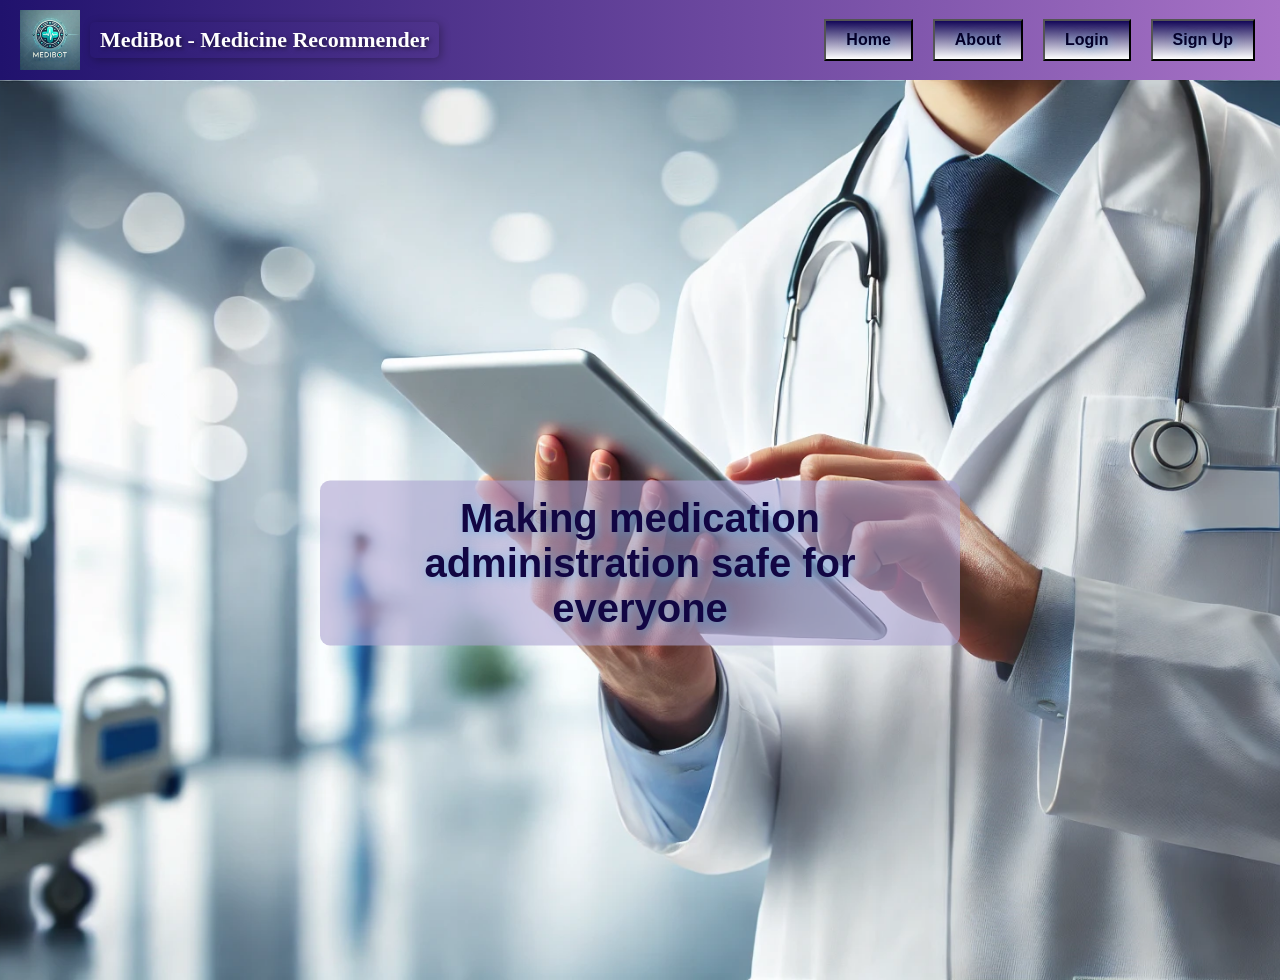
<file: templates/index.html>
<!DOCTYPE html>
<html lang="en">
<head>
    <meta charset="UTF-8">
    <meta name="viewport" content="width=device-width, initial-scale=1.0">
    <title>Medicine Recommendation System</title>
    <link rel="stylesheet" href="../static/css/style.css">
</head>
<body>
    <header>
        <nav>
            <div class="logo">
                <img src="../static/images/logo.jpg" alt="Logo" class="logo-img">
                <span class="logo-title">MediBot - Medicine Recommender</span>
            </div>

            <!-- Buttons -->
            <div class="buttons">
            <button onclick="window.location.href='../templates/index.html'">Home</button>
            <button onclick="window.location.href='../php/about.php'">About</button>
            <button onclick="window.location.href='../php/login.php'">Login</button>
            <button onclick="window.location.href='../php/signup.php'">Sign Up</button>
            
        </div>
        </nav>
    </header>

    <section class= "hero">
         <img src="../static/images/homepage_pic.jpg" alt="Medi_recom">
         <h1>Making medication administration safe for everyone</h1>
    </section>
    
     
</body>
</html>
</file>
<file: static/css/style.css>
body {
    font-family: Arial, sans-serif;
    margin: 0;
    padding: 0;
    background-color: #f4f4f4;
}

header {
    background: linear-gradient(to right, #20126d, #a772c6);
    color: white;
    padding: 10px 20px;
    text-align: center;
}

nav {
    display: flex;
    justify-content: space-between; /* Aligns logo to the left and buttons to the right */
    align-items: center; /* Vertically centers everything */
}

.logo {
    display: flex;
    align-items: center; /* Vertically centers logo and title */
}

.logo-img {
    width: 60px; /* Adjust logo size */
    height: auto;
}

.logo-title {
    color: white;
    font-size: 22px;
    margin-left: 10px; /* Adds space between logo and title */
    font-weight: bold;
    font-family: 'Georgia', serif;
    background-color: linear-gradient(to right, #1b0d6bf4, #a772c6);
    padding: 5px 10px;
    border-radius: 5px; /* Rounded corners */
    text-shadow: 2px 2px 4px rgba(0, 0, 0, 0.5); /* Text shadow */
    box-shadow: 2px 2px 10px rgba(0, 0, 0, 0.3); /* Box shadow */
}


.buttons {
    display: flex;
    gap: 10px; /* Adds space between buttons */
}


.buttons button{
    background: linear-gradient(to bottom, #130758, #ffffff);
    color: rgb(4, 0, 42);
    font-size:1rem;
    font-weight: bold;
    text-shadow: 2px 2px 10px rgba(69, 177, 235, 0.523);
    border: 10;
    padding: 10px 20px;
    margin: 5px;
    cursor: pointer;
}

.buttons button:hover  {
    background-color: #b7dc9b;
}

.hero {
    position: relative;
    width: 100%;
    height: 100vh; /* Full screen height */
    overflow: hidden;
    display: flex;
    align-items: center;
    justify-content: center;
    flex-direction: column;
    
}

.hero img {
    width: 100%;
    height: 100%;
    object-fit: cover;
    position: absolute;
    top: 0;
    left: 0;
    z-index: 1;
}

.hero h1 {
    color: rgb(18, 6, 67);
    font-size: 2.5rem;
    font-weight: bold;
    text-align: center;
    background: rgba(172, 163, 209, 0.6); /* Dark background for readability */
    padding: 15px 30px;
    border-radius: 10px;
    max-width: 80%;
    text-shadow: 2px 2px 10px rgba(69, 177, 235, 0.523); /*text er shadow*/
    position: absolute;
    top: 50%;
    left: 50%;
    transform: translate(-50%, -50%);
    z-index: 3;
}
</file>
